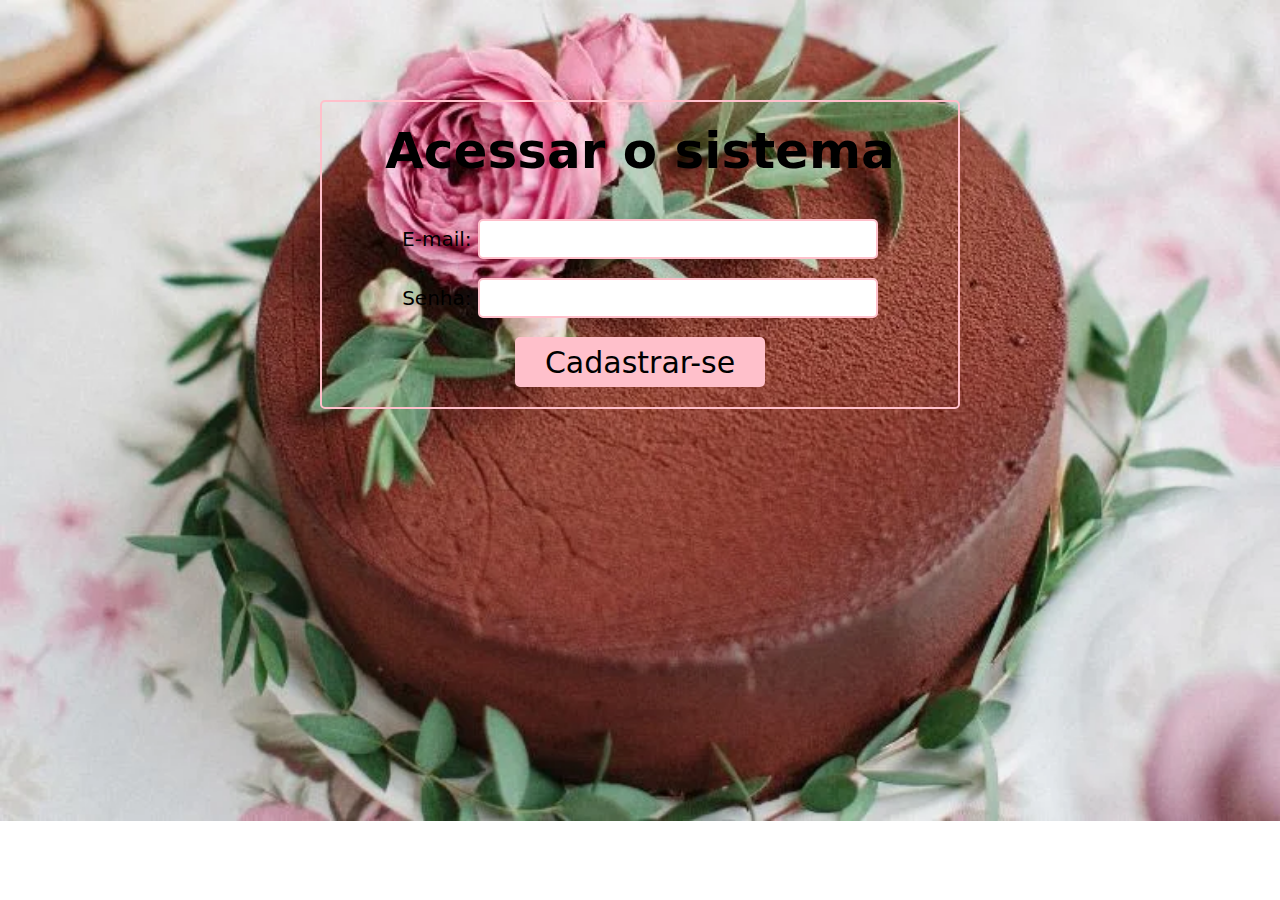
<file: pages/admin.htm>
<!DOCTYPE html>
<html lang="en">
<head>
    <meta charset="UTF-8">
    <meta name="viewport" content="width=device-width, initial-scale=1.0">
    <title>Admin - login</title>
    <link rel="stylesheet" href="/assets/css/admin.css  ">
</head>
<body>
   
    <div class="form-login">
        <h1>Acessar o sistema</h1>
        <br>
        <label for="">E-mail: </label>
        <input type="email" id="email">
        <br>
        <br>
        <label for="">Senha: </label>
        <input type="password">

        <br><br>

        <button>Cadastrar-se</button>

    </div>
</body>
</html>
</file>
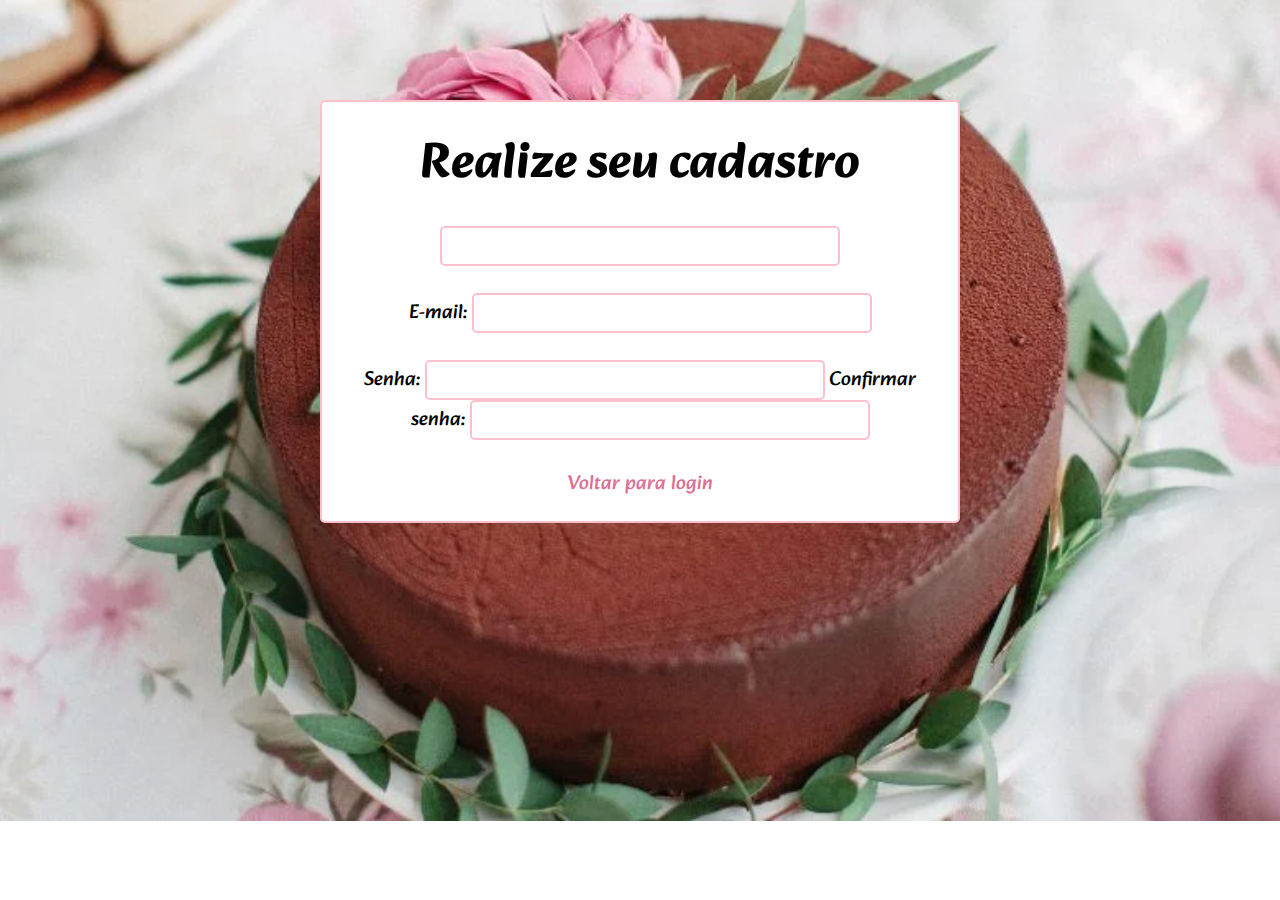
<file: pages/cadastre-se.html>
<!DOCTYPE html>
<html lang="en">
<head>
    <meta charset="UTF-8">
    <meta name="viewport" content="width=device-width, initial-scale=1.0">
    <title>Admin - cadastro</title>
    <link rel="preconnect" href="https://fonts.googleapis.com">
    <link rel="preconnect" href="https://fonts.gstatic.com" crossorigin>
    <link href="https://fonts.googleapis.com/css2?family=Alkatra:wght@400..700&display=swap" rel="stylesheet">
    <link rel="stylesheet" href="/assets/css/admin.css">
</head>
<body>
    <div class="acess">
        <h1>Realize seu cadastro</h1>
        <input type="text" id="nome">   
        <br><br>
        <label for="">E-mail: </label>
        <input type="email" id="email">
        <br><br>
        <label for="">Senha: </label>
        <input type="password">
         <label for="">Confirmar senha: </label>
        <input type="password">
        <br><br>
        <a href="admin.html">Voltar para login</a>

    </div>
</body>
</html>
</file>
<file: assets/css/admin.css>
*{
    margin: 0;
    padding: 0;
    box-sizing: border-box;
    font-family: "Alkatra", system-ui;
}

div {
    margin: 0 auto;
    text-align: center;
    margin-top: 100px;
    width: 50%;
    border: 2px solid pink;
    border-radius: 5px;
    padding: 20px;
}

div h1 {
    margin-bottom: 20px;
    font-size: 50px;
}

input {
    height: 40px;
    width: 400px;
    padding: 10px;
    font-size: 20px;
    border: 2px solid pink;
    border-radius: 5px;
}

body {
    background-image: url("../img/bolo9.webp");
    background-repeat: no-repeat;
    background-size: cover;
}

.acess {
    background-color: white;
}

button {
    height: 50px;
    width: 250px;
    border: 2px solid pink;
    border-radius: 5px;
    font-size: 30px;
    background-color: pink;
}

label {
    font-size: 20px;
}

button:hover {
    cursor: pointer;
    color: rgb(223, 19, 114);
}

a {
    text-decoration: none;
    font-size: 20px;
    color: palevioletred;
}

a:hover {
    text-decoration: underline;
}
</file>
